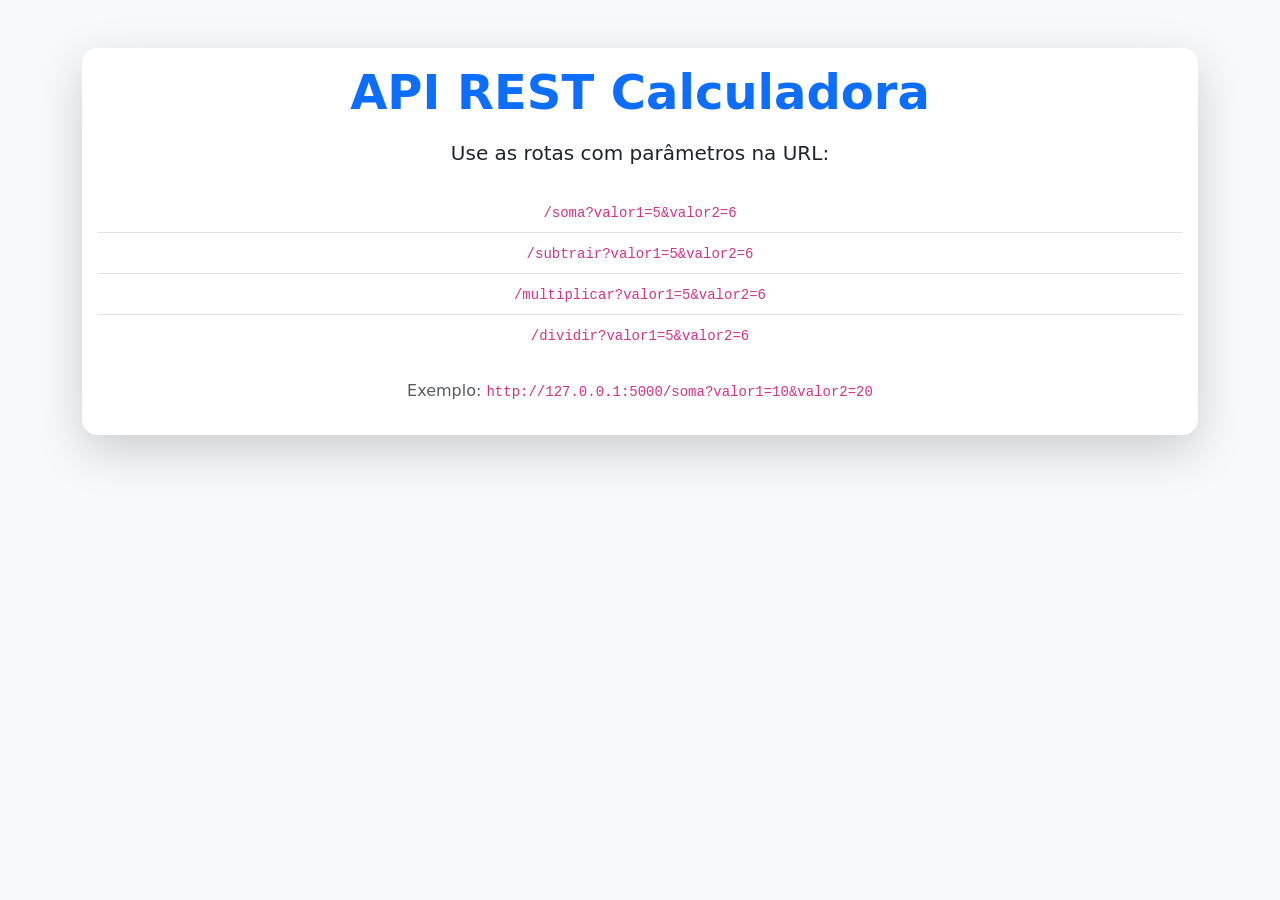
<file: Modulo 2/Avaliacao-Pratica-Modulo-ll-main/templates/index.html>
<!DOCTYPE html>
<html lang="pt-br">
<head>
    <meta charset="UTF-8">
    <title>API REST Calculadora</title>
    <link href="https://cdn.jsdelivr.net/npm/bootstrap@5.3.2/dist/css/bootstrap.min.css" rel="stylesheet">
</head>
<body class="bg-light">
    <div class="container py-5">
        <div class="card shadow-lg border-0 rounded-4">
            <div class="card-body text-center">
                <h1 class="display-5 fw-bold text-primary">API REST Calculadora</h1>
                <p class="lead mt-3">Use as rotas com parâmetros na URL:</p>
                <ul class="list-group list-group-flush mt-4">
                    <li class="list-group-item">
                        <code>/soma?valor1=5&valor2=6</code>
                    </li>
                    <li class="list-group-item">
                        <code>/subtrair?valor1=5&valor2=6</code>
                    </li>
                    <li class="list-group-item">
                        <code>/multiplicar?valor1=5&valor2=6</code>
                    </li>
                    <li class="list-group-item">
                        <code>/dividir?valor1=5&valor2=6</code>
                    </li>
                </ul>
                <div class="mt-4">
                    <p class="text-muted">Exemplo: <code>http://127.0.0.1:5000/soma?valor1=10&valor2=20</code></p>
                </div>
            </div>
        </div>
    </div>
</body>
</html>
</file>
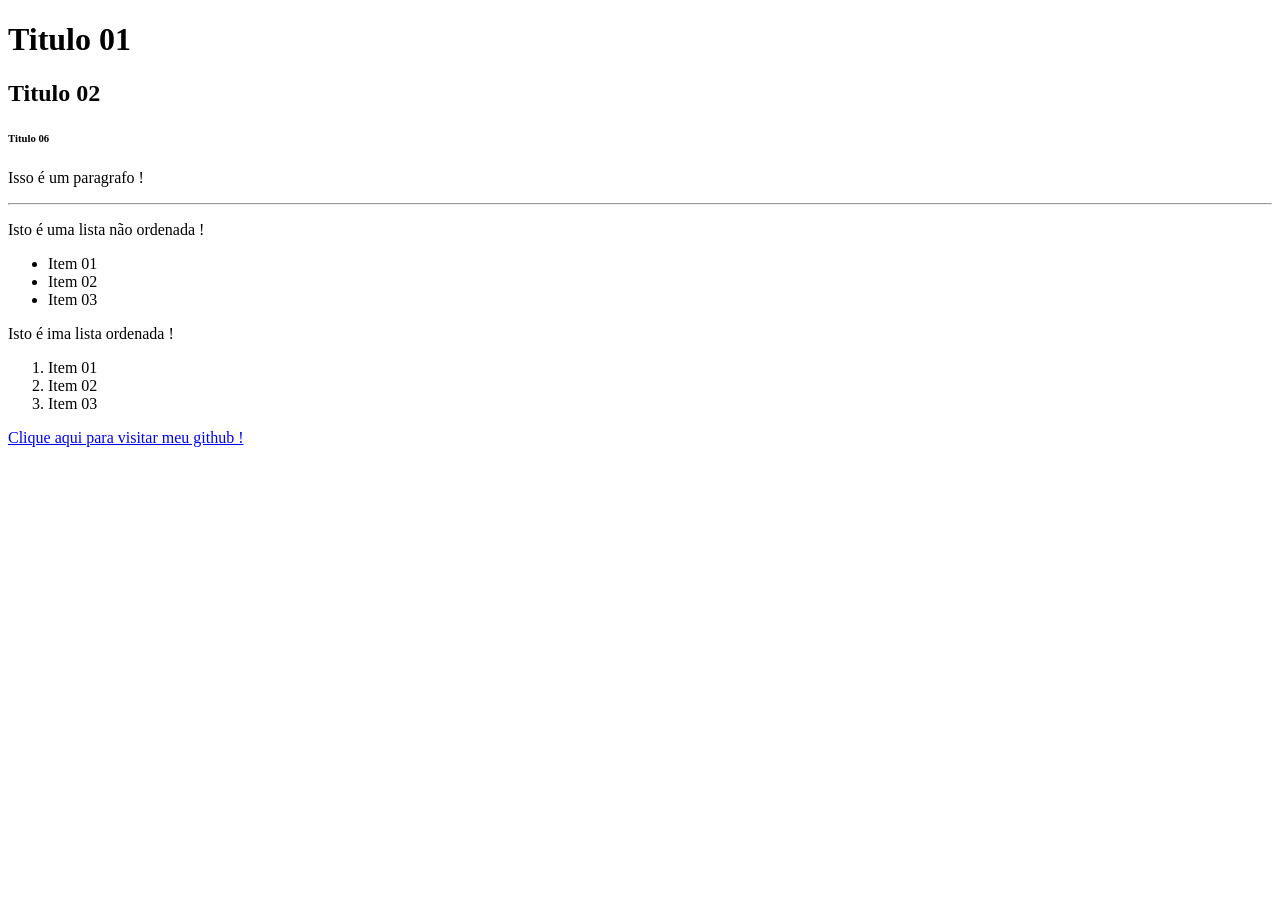
<file: Modulo 2/Intro_HTML/EXEMPLOS01.HTML>
<!DOCTYPE html>
<html lang="en">
<head>
    <meta charset="UTF-8">
    <meta name="viewport" content="width=device-width, initial-scale=1.0">
    <title>HTML teste lica </title>
</head>
<body>
    <h1>Titulo 01</h1>
    <h2>Titulo 02</h2>
    <h6>Titulo 06</h6>
    <p>Isso é um paragrafo !</p>
    <hr>
    <p> Isto é uma lista não ordenada !</p>
    <ul>
          <li>Item 01</li>
          <li>Item 02</li>
          <li>Item 03</li>
    </ul>
        <p> Isto é ima lista ordenada !</p>
    <ol>
        <li> Item 01</li>
        <li> Item 02</li>
        <li> Item 03 </li>
    </ol>
    
    <a href="https://github.com/aCarolineVS"> Clique aqui para visitar meu github !</a>

</body>
</html>
</file>
